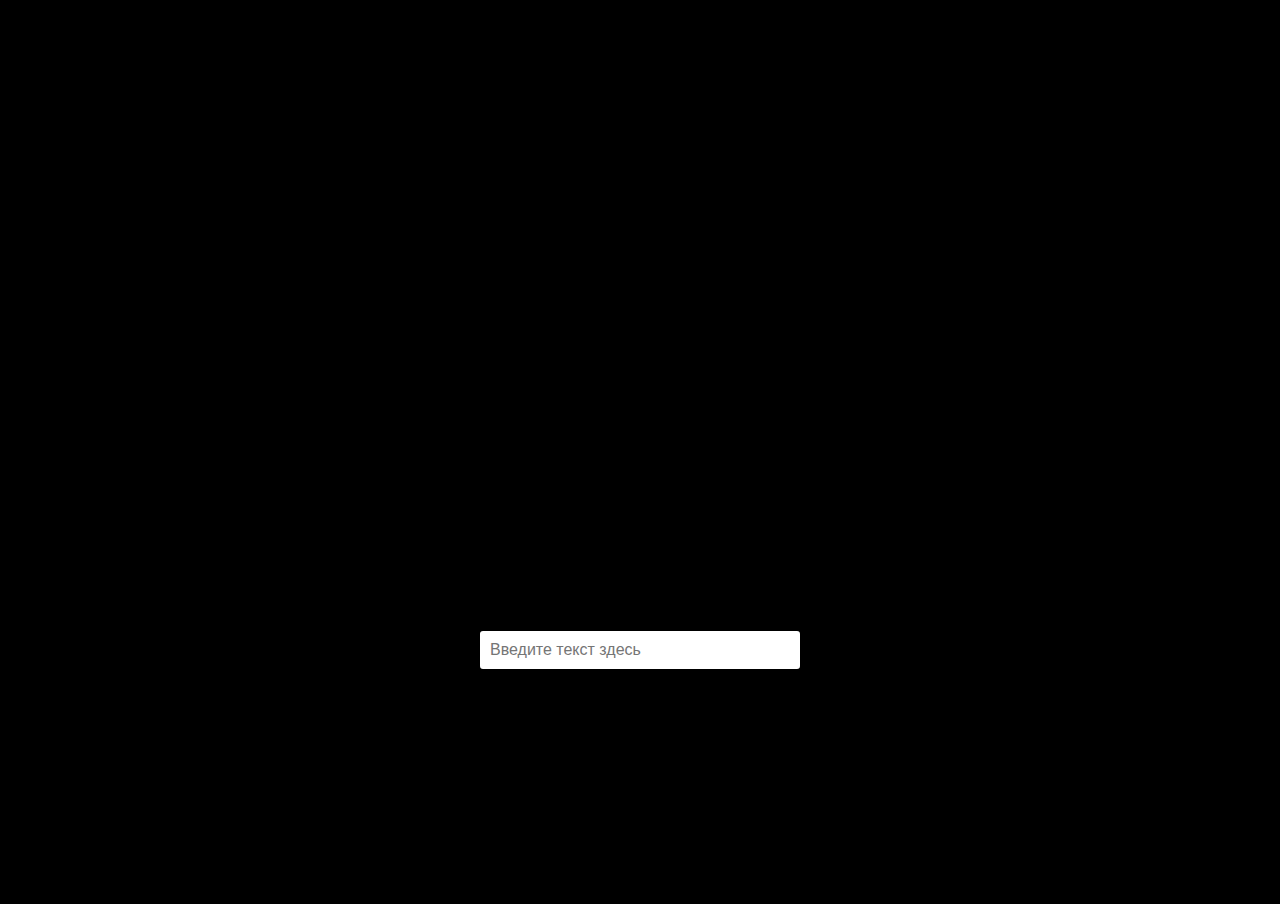
<file: index.html>
<!DOCTYPE html>
<html>
	<head>
		<link rel="stylesheet" href="style.css">
		<title>Σ_life_style</title>
	</head>
	<body style="overflow: hidden;">
		<!--<div class="blurred-rectangle"></div>-->
		<canvas id="canvas"></canvas>
		<input type="text" id="textInput" placeholder="Введите текст здесь">
		<script src="script.js"></script>
		<noscript>
    			<p style="color: red;">JavaScript отключён или не поддерживается вашим браузером.</p>
		</noscript>

		
	</body>
</html>
</file>
<file: style.css>
body{
	margin: 0;
	background: #000;
} 

.blurred-rectangle {
  position: absolute;
  top: 50%;
  left: 50%;
  transform: translate(-50%, -50%); /* Центрируем по горизонтали и вертикали */
  width: 200px;
  height: 100px;
  background-color: rgba(255, 255, 255, 0.5); /* Прозрачный белый цвет */
  backdrop-filter: blur(5px); /* Применяем размытие к фону */
  border: none; /* Убираем границу */
  /* Можно также сделать границу прозрачной:
  border: 1px solid rgba(0, 0, 0, 0); */
  /* Добавим небольшой отступ, чтобы размытие не обрезалось краем */
  padding: 10px;
  box-sizing: border-box; /* Учитываем padding в ширине и высоте */
}

#textInput {
    position: absolute;
    top: calc(50% + 200px); /* 150px - это примерное расстояние от центра до ссылок */
    left: 50%;
    transform: translate(-50%, -50%); /* Центрируем по горизонтали */
    width: 300px; /* Ширина поля */
    padding: 10px; /* Внутренние отступы */
    font-size: 16px; /* Размер шрифта */
    border: 2px solid #000; /* Рамка */
    border-radius: 5px; /* Скругленные углы */
}
</file>
